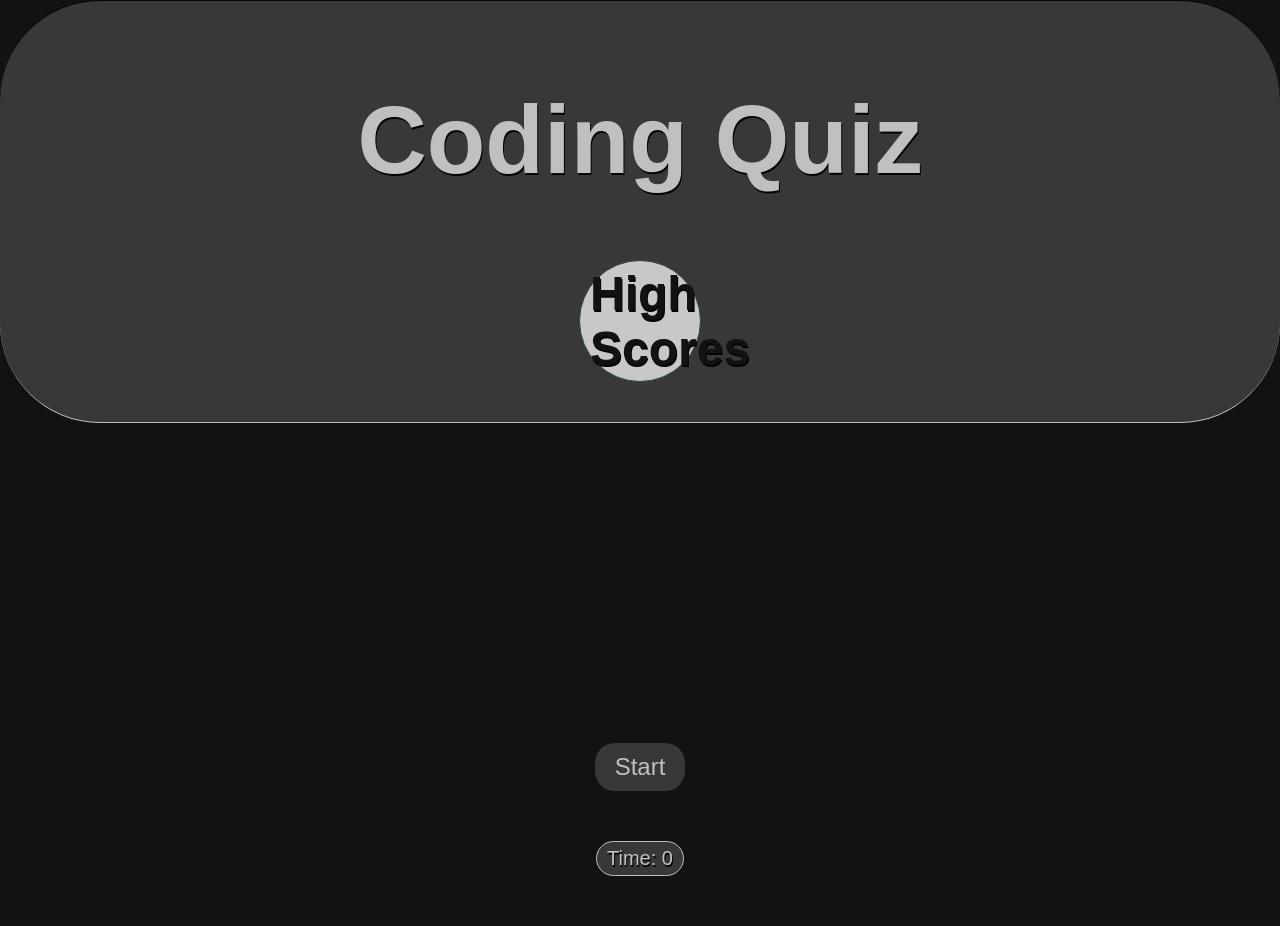
<file: index.html>
<!DOCTYPE html>
<html lang="en">
  <head>
    <meta charset="UTF-8" />
    <meta name="viewport" content="width=device-width, initial-scale=1.0" />
    <meta http-equiv="X-UA-Compatible" content="ie=edge" />
    <title>Code Quiz</title>

    <link rel="stylesheet" href="./style.css" />
  </head>

  <body>
    <header>
      <h1>Coding Quiz</h1>
      <nav>
        <a href="./highscores.html">High Scores</a>
      </nav>
    </header>

    <main>
      <section id="start-screen" class="start">
        <div>
          <button id="start">Start</button>
        </div>
      </section>

      <section id="questions" class="hide">
        <h2 id="question-title"></h2>
        <div id="choices" class="choices"></div>
      </section>

      <section id="end-screen" class="hide">
        <h2>ALL DONE!</h2>
        <p>Your final score is <span id="final-score"></span>.</p>
        <p>
          Enter initials: <input type="text" id="initials" maxlength="3" />
          <button id="submit">Submit</button>
        </p>
      </section>
    </main>

    <div class="timer">Time: <span id="time">0</span></div>

    <script src="./questions.js"></script>
    <script src="./backend.js"></script>
  </body>
</html>
</file>
<file: style.css>
body {
  color: whitesmoke;
  background-color: #121212;
  text-align: center;
  opacity: 0.77;
  font-family: Arial, sans-serif;
  margin: 0;
  padding: 0;
}

header {
  background-color: #444;
  text-shadow: 1px 2px black;
  font-size: 3em;
  padding: 20px;
  border-bottom: 1px solid whitesmoke;
  border-top: 1px solid black;
  border-radius: 100px;
}

nav {
  background-color: white;
  width: 100px;
  text-align: center;
  border: 1px solid darkslategray;
  padding: 5px 10px;
  margin: 20px auto;
  border-radius: 100px;
}

nav a {
  color: #121212;
  text-decoration: none;
  font-weight: bold;
}

#start {
  margin-top: 25%;
}

button {
  font-size: 1.5em;
  padding: 10px 20px;
  border-radius: 20px;
  margin-top: 20px;
  background-color: #444;
  color: whitesmoke;
  border: none;
  cursor: pointer;
}

button:hover {
  background-color: #555;
}

#question-title {
  font-size: 2em;
  background-color: whitesmoke;
  color: #121212;
  border: 1px solid darkslategray;
  box-shadow: 1px 1px 1px black;
  padding: 20px;
  margin: 40px auto;
  width: 40%;
  border-radius: 3px;
}

.choices {
  width: 50%;
  display: block;
  font-size: 1em;
  text-align: left;
  margin: 10px auto;
}

.hide {
  display: none;
}

.timer {
  font-size: 1.25em;
  background-color: #444;
  border: 1px solid whitesmoke;
  text-shadow: 1px 2px black;
  border-radius: 20px;
  margin: 50px auto;
  padding: 5px 10px;
  width: fit-content;
}

@media only screen and (max-width: 1000px) {
  #question-title {
    width: 75%;
  }

  .choices {
    width: 75%;
  }
}
</file>
